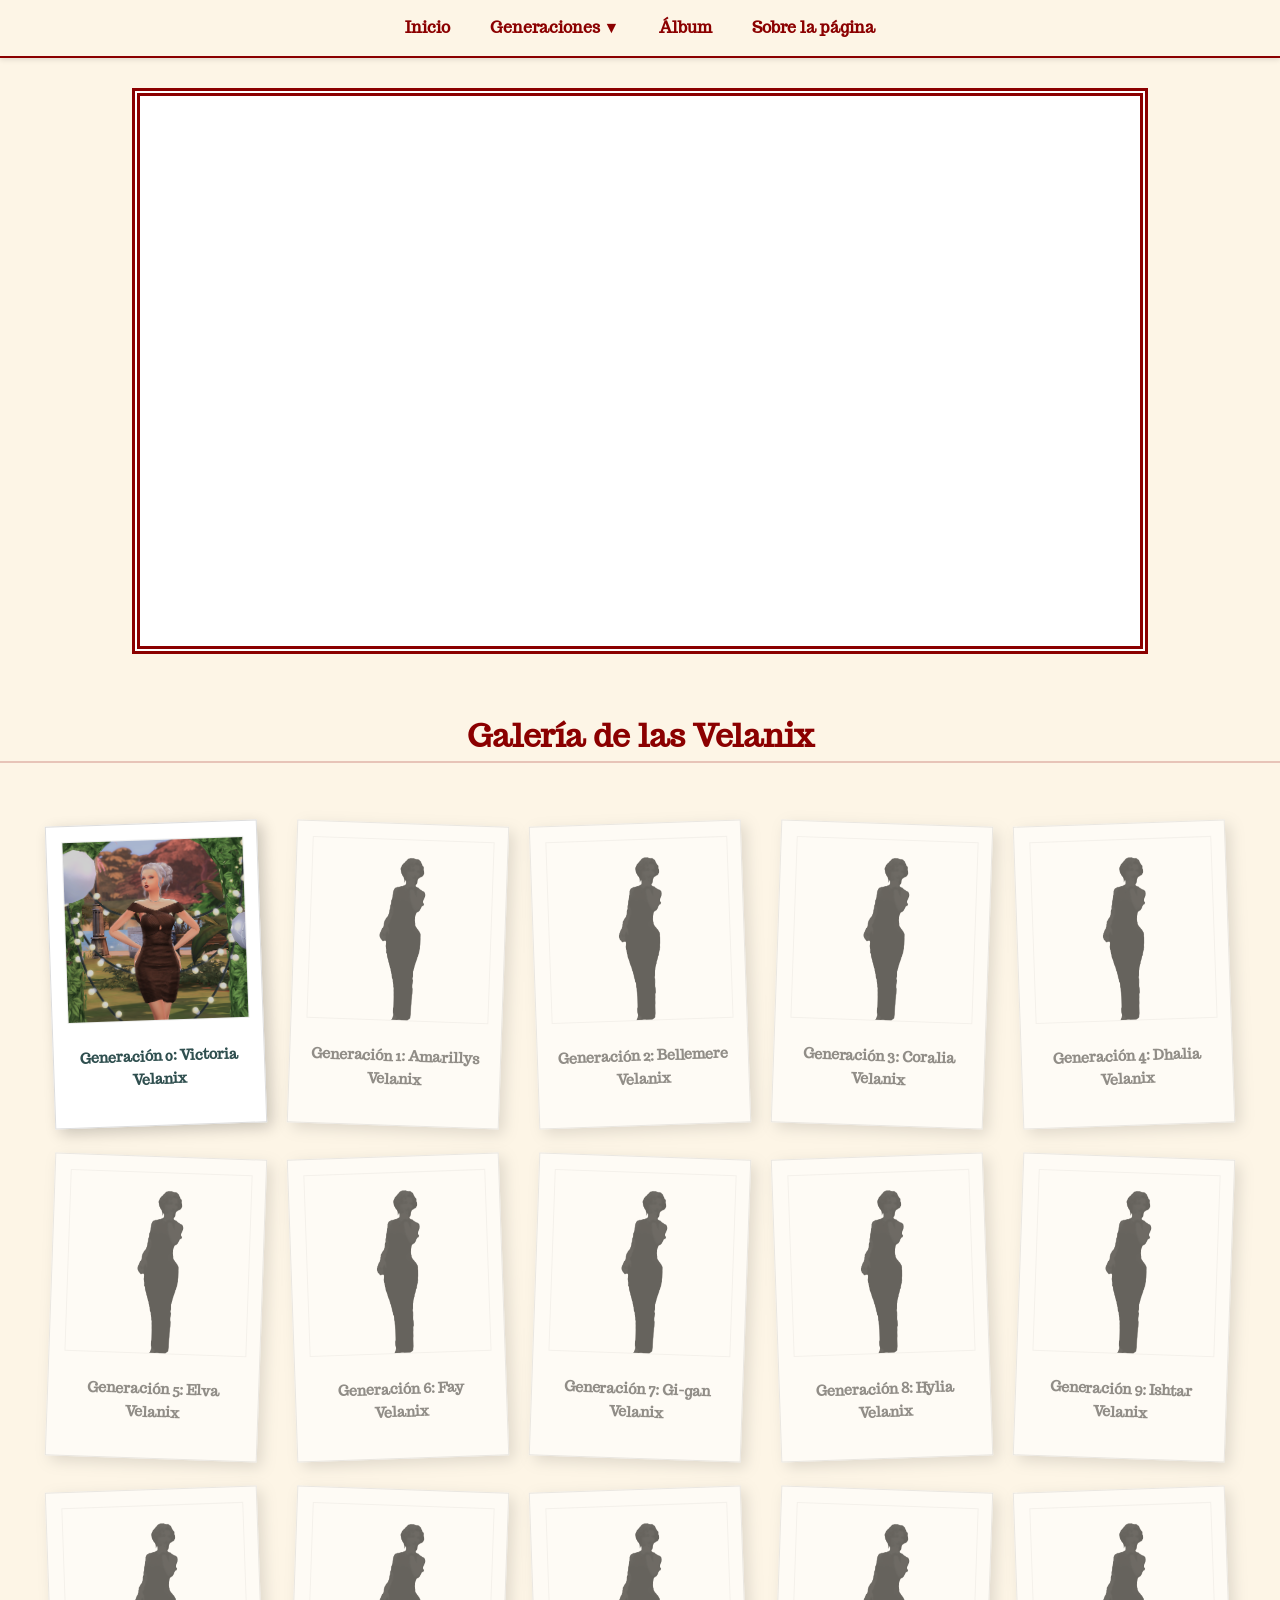
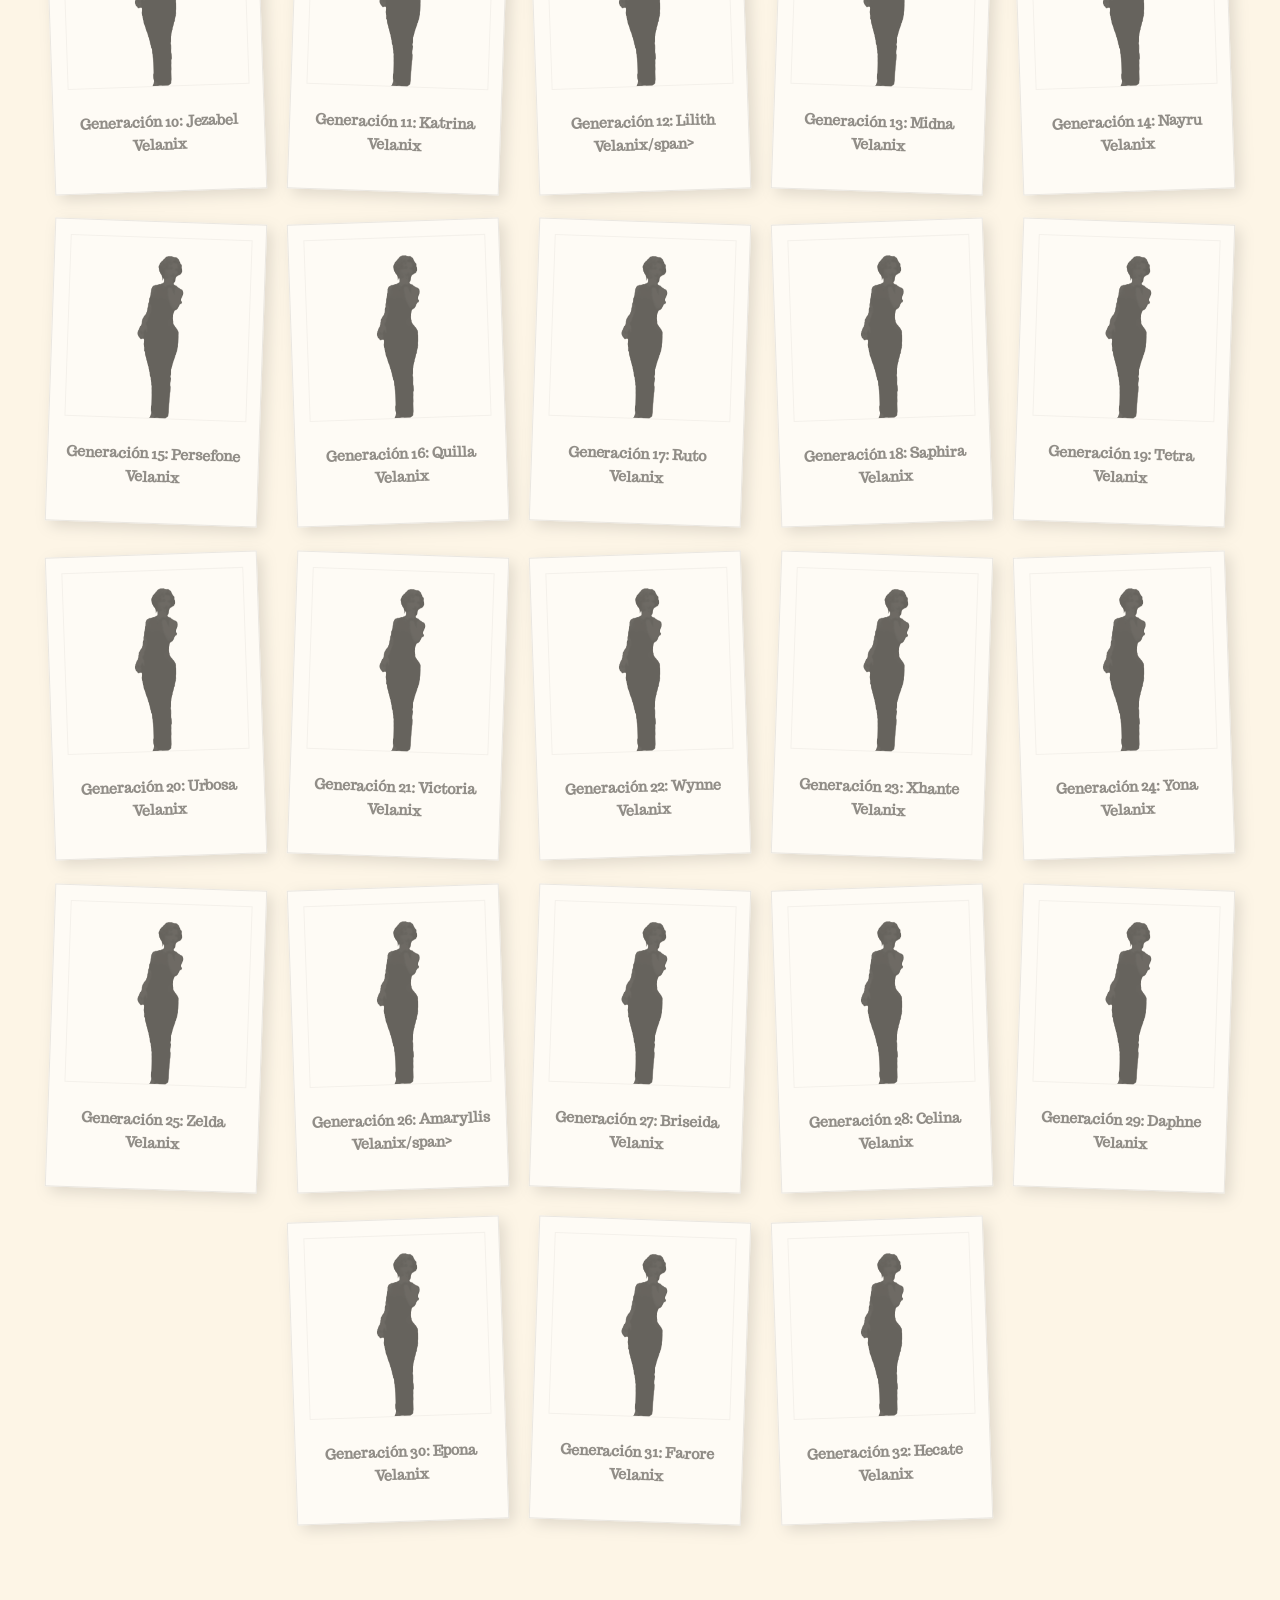
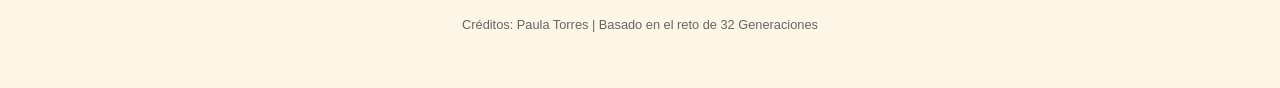
<file: index.html>
<!DOCTYPE html>
<html lang="es">
<head>
    <meta charset="UTF-8">
    <meta name="viewport" content="width=device-width, initial-scale=1.0">
    <title>Legacy Velanix</title>
    <link rel="icon" href="Recursos/Otros/Favicon_Plumbob.svg" type="image/x-icon">
    <link rel="preconnect" href="https://fonts.googleapis.com">
    <link rel="preconnect" href="https://fonts.gstatic.com" crossorigin>
    <link href="https://fonts.googleapis.com/css2?family=Lily+Script+One&family=Mrs+Sheppards&family=Trocchi:wght@400;700&display=swap" rel="stylesheet">
    <link rel="stylesheet" href="Estilos/estilos.css">
</head>
<body>

<nav class="menu-navegacion">
    <ul>
        <li><a href="index.html">Inicio</a></li>
        <li class="dropdown">
            <a href="#galeria" class="dropbtn">Generaciones ▼</a>
            <div class="dropdown-content">
                <a href="Generaciones/Gen0_Victoria.html">Gen 0: Victoria</a>
                <!--<a href="Generaciones/Gen1_Amarillys.html">Gen 1: Amarillys</a>
                <a href="Generaciones/Gen2_Bellemere.html">Gen 2: Bellemere</a>
                <a href="Generaciones/Gen3_Coralia.html">Gen 3: Coralia</a>
                <a href="Generaciones/Gen4_Dhalia.html">Gen 4: Dhalia</a>
                <a href="Generaciones/Gen5_Elva.html">Gen 5: Elva</a>
                <a href="Generaciones/Gen6_Fay.html">Gen 6: Fay</a>
                <a href="Generaciones/Gen7_Gi-gan.html">Gen 7: Gi-gan</a>
                <a href="Generaciones/Gen8_Hylia.html">Gen 8: Hylia</a>
                <a href="Generaciones/Gen9_Ishtar.html">Gen 9: Ishtar</a>
                <a href="Generaciones/Gen10_Jezabel.html">Gen 10: Jezabel</a>
                <a href="Generaciones/Gen11_Katrina.html">Gen 11: Katrina</a>
                <a href="Generaciones/Gen12_Lilith.html">Gen 12: Lilith</a>
                <a href="Generaciones/Gen13_Midna.html">Gen 13: Midna</a>
                <a href="Generaciones/Gen14_Nayru.html">Gen 14: Nayru</a>
                <a href="Generaciones/Gen15_Persefone.html">Gen 15: Persefone</a>
                <a href="Generaciones/Gen16_Quilla.html">Gen 16: Quilla</a>
                <a href="Generaciones/Gen17_Ruto.html">Gen 17: Ruto</a>
                <a href="Generaciones/Gen18_Saphira.html">Gen 18: Saphira</a>
                <a href="Generaciones/Gen19_Tetra.html">Gen 19: Tetra</a>
                <a href="Generaciones/Gen20_Urbosa.html">Gen 20: Urbosa</a>
                <a href="Generaciones/Gen21_Victoria.html">Gen 21: Victoria II</a>
                <a href="Generaciones/Gen22_Wynne.html">Gen 22: Wynne</a>
                <a href="Generaciones/Gen23_Xhante.html">Gen 23: Xhante</a>
                <a href="Generaciones/Gen24_Yona.html">Gen 24: Yona</a>
                <a href="Generaciones/Gen25_Zelda.html">Gen 25: Zelda</a>
                <a href="Generaciones/Gen26_Amaryllis.html">Gen 26: Amaryllis</a>
                <a href="Generaciones/Gen27_Briseida.html">Gen 27: Briseida</a>
                <a href="Generaciones/Gen28_Celina.html">Gen 28: Celina</a>
                <a href="Generaciones/Gen29_Daphne.html">Gen 29: Daphne</a>
                <a href="Generaciones/Gen30_Epona.html">Gen 30: Epona</a>
                <a href="Generaciones/Gen31_Farore.html">Gen 31: Farore</a>
                <a href="Generaciones/Gen32_Hecate.html">Gen 32: Hecate</a>-->
            </div>
        </li>
        <li><a href="album.html">Álbum</a></li>
        <li><a href="sobre_la_pagina.html">Sobre la página</a></li>
    </ul>
</nav>

    <main>
        <section class="seccion-arbol">
            <div class="iframe-container">
                <iframe src="https://simsdynastytree.com/public/trees/yrEXdiN8sGSeahglD6wv4" title="Árbol Velanix"></iframe>
            </div>
        </section>

        <section id="galeria" class="galeria-herederas">
            <h2 class="subtitulo" style="display: block; text-align: center; width: 100%;">Galería de las Velanix</h2>
            <div class="grid-herederas">
                
                <a href="Generaciones/Gen0_Victoria.html" class="tarjeta-heredera">
                    <img src="Recursos/Gen0_Victoria/Victoria_Velanix.png" alt="Victoria">
                    <span>Generación 0: Victoria Velanix</span>
                </a>

                <div class="tarjeta-heredera bloqueada">
                    <img src="Recursos/Otros/Silueta_generaciones.png" alt="Bloqueado">
                    <span>Generación 1: Amarillys Velanix</span>
                </div>

                <div class="tarjeta-heredera bloqueada">
                    <img src="Recursos/Otros/Silueta_generaciones.png" alt="Bloqueado">
                    <span>Generación 2: Bellemere Velanix</span>
                </div>

                <div class="tarjeta-heredera bloqueada">
                    <img src="Recursos/Otros/Silueta_generaciones.png" alt="Bloqueado">
                    <span>Generación 3: Coralia Velanix</span>
                </div>

                <div class="tarjeta-heredera bloqueada">
                    <img src="Recursos/Otros/Silueta_generaciones.png" alt="Bloqueado">
                    <span>Generación 4: Dhalia Velanix</span>
                </div>

                <div class="tarjeta-heredera bloqueada">
                    <img src="Recursos/Otros/Silueta_generaciones.png" alt="Bloqueado">
                    <span>Generación 5: Elva Velanix</span>
                </div>

                <div class="tarjeta-heredera bloqueada">
                    <img src="Recursos/Otros/Silueta_generaciones.png" alt="Bloqueado">
                    <span>Generación 6: Fay Velanix</span>
                </div>

                <div class="tarjeta-heredera bloqueada">
                    <img src="Recursos/Otros/Silueta_generaciones.png" alt="Bloqueado">
                    <span>Generación 7: Gi-gan Velanix</span>
                </div>

                <div class="tarjeta-heredera bloqueada">
                    <img src="Recursos/Otros/Silueta_generaciones.png" alt="Bloqueado">
                    <span>Generación 8: Hylia Velanix</span>
                </div>

                <div class="tarjeta-heredera bloqueada">
                    <img src="Recursos/Otros/Silueta_generaciones.png" alt="Bloqueado">
                    <span>Generación 9: Ishtar Velanix</span>
                </div>

                <div class="tarjeta-heredera bloqueada">
                    <img src="Recursos/Otros/Silueta_generaciones.png" alt="Bloqueado">
                    <span>Generación 10: Jezabel Velanix</span>
                </div>

                <div class="tarjeta-heredera bloqueada">
                    <img src="Recursos/Otros/Silueta_generaciones.png" alt="Bloqueado">
                    <span>Generación 11: Katrina Velanix</span>
                </div>

                <div class="tarjeta-heredera bloqueada">
                    <img src="Recursos/Otros/Silueta_generaciones.png" alt="Bloqueado">
                    <span>Generación 12: Lilith Velanix/span>
                </div>

                <div class="tarjeta-heredera bloqueada">
                    <img src="Recursos/Otros/Silueta_generaciones.png" alt="Bloqueado">
                    <span>Generación 13: Midna Velanix</span>
                </div>

                <div class="tarjeta-heredera bloqueada">
                    <img src="Recursos/Otros/Silueta_generaciones.png" alt="Bloqueado">
                    <span>Generación 14: Nayru Velanix</span>
                </div>

                <div class="tarjeta-heredera bloqueada">
                    <img src="Recursos/Otros/Silueta_generaciones.png" alt="Bloqueado">
                    <span>Generación 15: Persefone Velanix</span>
                </div>

                <div class="tarjeta-heredera bloqueada">
                    <img src="Recursos/Otros/Silueta_generaciones.png" alt="Bloqueado">
                    <span>Generación 16: Quilla Velanix</span>
                </div>

                <div class="tarjeta-heredera bloqueada">
                    <img src="Recursos/Otros/Silueta_generaciones.png" alt="Bloqueado">
                    <span>Generación 17: Ruto Velanix</span>
                </div>

                <div class="tarjeta-heredera bloqueada">
                    <img src="Recursos/Otros/Silueta_generaciones.png" alt="Bloqueado">
                    <span>Generación 18: Saphira Velanix</span>
                </div>

                <div class="tarjeta-heredera bloqueada">
                    <img src="Recursos/Otros/Silueta_generaciones.png" alt="Bloqueado">
                    <span>Generación 19: Tetra Velanix</span>
                </div>

                <div class="tarjeta-heredera bloqueada">
                    <img src="Recursos/Otros/Silueta_generaciones.png" alt="Bloqueado">
                    <span>Generación 20: Urbosa Velanix</span>
                </div>

                <div class="tarjeta-heredera bloqueada">
                    <img src="Recursos/Otros/Silueta_generaciones.png" alt="Bloqueado">
                    <span>Generación 21: Victoria Velanix</span>
                </div>

                <div class="tarjeta-heredera bloqueada">
                    <img src="Recursos/Otros/Silueta_generaciones.png" alt="Bloqueado">
                    <span>Generación 22: Wynne Velanix</span>
                </div>

                <div class="tarjeta-heredera bloqueada">
                    <img src="Recursos/Otros/Silueta_generaciones.png" alt="Bloqueado">
                    <span>Generación 23: Xhante Velanix</span>
                </div>

                <div class="tarjeta-heredera bloqueada">
                    <img src="Recursos/Otros/Silueta_generaciones.png" alt="Bloqueado">
                    <span>Generación 24: Yona Velanix</span>
                </div>

                <div class="tarjeta-heredera bloqueada">
                    <img src="Recursos/Otros/Silueta_generaciones.png" alt="Bloqueado">
                    <span>Generación 25: Zelda Velanix</span>
                </div>

                <div class="tarjeta-heredera bloqueada">
                    <img src="Recursos/Otros/Silueta_generaciones.png" alt="Bloqueado">
                    <span>Generación 26: Amaryllis Velanix/span>
                </div>

                <div class="tarjeta-heredera bloqueada">
                    <img src="Recursos/Otros/Silueta_generaciones.png" alt="Bloqueado">
                    <span>Generación 27: Briseida Velanix</span>
                </div>

                <div class="tarjeta-heredera bloqueada">
                    <img src="Recursos/Otros/Silueta_generaciones.png" alt="Bloqueado">
                    <span>Generación 28: Celina Velanix</span>
                </div>

                <div class="tarjeta-heredera bloqueada">
                    <img src="Recursos/Otros/Silueta_generaciones.png" alt="Bloqueado">
                    <span>Generación 29: Daphne Velanix</span>
                </div>

                <div class="tarjeta-heredera bloqueada">
                    <img src="Recursos/Otros/Silueta_generaciones.png" alt="Bloqueado">
                    <span>Generación 30: Epona Velanix</span>
                </div>

                <div class="tarjeta-heredera bloqueada">
                    <img src="Recursos/Otros/Silueta_generaciones.png" alt="Bloqueado">
                    <span>Generación 31: Farore Velanix</span>
                </div>

                <div class="tarjeta-heredera bloqueada">
                    <img src="Recursos/Otros/Silueta_generaciones.png" alt="Bloqueado">
                    <span>Generación 32: Hecate Velanix</span>
                </div>

                </div>
        </section>
    </main>

    <footer>
        <p>Créditos: Paula Torres | Basado en el reto de 32 Generaciones</p>
    </footer>

</body>
</html>
</file>
<file: Estilos/estilos.css>
/* --- CONFIGURACIÓN BASE Y FUENTES --- */
:root {
    --fuente-titulo: 'Mrs Sheppards', cursive; 
    --fuente-subtitulo: 'Trocchi', serif;
    --fuente-texto: 'Vents Sans', sans-serif;
    --fondo-crema: #FDF5E6;
    --rojo-sangre: #8B0000;
}

body {
    background-color: var(--fondo-crema);
    font-family: var(--fuente-texto);
    margin: 0;
    color: #2F4F4F;
    line-height: 1.6;
}

/* --- MENÚ DE NAVEGACIÓN FIJO --- */
.menu-navegacion {
    background-color: rgba(253, 245, 230, 0.98);
    position: sticky;
    top: 0;
    z-index: 1000;
    padding: 15px 0;
    border-bottom: 2px solid var(--rojo-sangre);
    box-shadow: 0 2px 5px rgba(0,0,0,0.1);
}

.menu-navegacion ul {
    list-style: none;
    padding: 0;
    margin: 0;
    display: flex;
    justify-content: center;
    gap: 40px;
}

.menu-navegacion a {
    text-decoration: none;
    color: var(--rojo-sangre);
    font-family: var(--fuente-subtitulo);
    font-weight: bold;
    transition: 0.3s;
}

/* --- CÓDIGO PARA EL MENÚ DESPLEGABLE (DROPDOWN) --- */
.dropdown {
    position: relative;
    display: inline-block;
}

.dropdown-content {
    display: none;
    position: absolute;
    background-color: var(--fondo-crema);
    min-width: 200px;
    box-shadow: 0px 8px 16px rgba(0,0,0,0.2);
    z-index: 1;
    border: 1px solid var(--rojo-sangre);
    max-height: 400px;
    overflow-y: auto;
}

.dropdown-content a {
    color: var(--rojo-sangre);
    padding: 12px 16px;
    text-decoration: none;
    display: block;
    font-size: 0.9rem;
    text-align: left;
}

.dropdown-content a:hover {
    background-color: #f1f1f1;
}

.dropdown:hover .dropdown-content {
    display: block;
}

/* --- CONTENEDOR DEL ÁRBOL (IFRAME) --- */
.seccion-arbol {
    padding: 20px;
    text-align: center;
}

.iframe-container {
    border: 8px double var(--rojo-sangre);
    background: white;
    margin: 10px auto;
    max-width: 1000px;
    height: 550px;
    overflow: hidden;
}

.iframe-container iframe {
    width: 100%;
    height: 100%;
    border: none;
}

/* --- TÍTULOS Y TEXTO --- */
.subtitulo {
    font-family: var(--fuente-subtitulo);
    font-size: 2rem;
    color: var(--rojo-sangre);
    border-bottom: 2px solid rgba(139, 0, 0, 0.2);
    display: inline-block;
    margin-bottom: 20px;
}

.intro {
    max-width: 800px;
    margin: 40px auto;
    text-align: center;
    padding: 0 20px;
}

/* --- GALERÍA ESTILO POLAROID (LO QUE SE HABÍA PERDIDO) --- */
.grid-herederas {
    display: flex;
    flex-wrap: wrap;
    justify-content: center;
    gap: 30px;
    padding: 40px;
}

.tarjeta-heredera {
    background-color: white;
    padding: 15px 15px 35px 15px;
    box-shadow: 5px 5px 15px rgba(0,0,0,0.2);
    border: 1px solid #ddd;
    text-decoration: none;
    color: inherit;
    transition: transform 0.3s ease;
    width: 180px;
    transform: rotate(-2deg); /* Efecto torcido */
}

.tarjeta-heredera:nth-child(even) {
    transform: rotate(2deg);
}

.tarjeta-heredera:hover {
    transform: rotate(0deg) scale(1.1);
    z-index: 10;
}

.tarjeta-heredera img {
    width: 100%;
    height: 180px;
    object-fit: cover;
    border: 1px solid #eee;
}

.tarjeta-heredera span {
    display: block;
    text-align: center;
    margin-top: 15px;
    font-family: var(--fuente-subtitulo);
    font-size: 0.9rem;
    font-weight: bold;
}

/* --- ESTADO BLOQUEADO --- */
.bloqueada {
    filter: grayscale(100%) opacity(0.6);
    pointer-events: none;
}

footer {
    text-align: center;
    padding: 40px;
    font-size: 0.8rem;
    color: #666;
}
</file>
